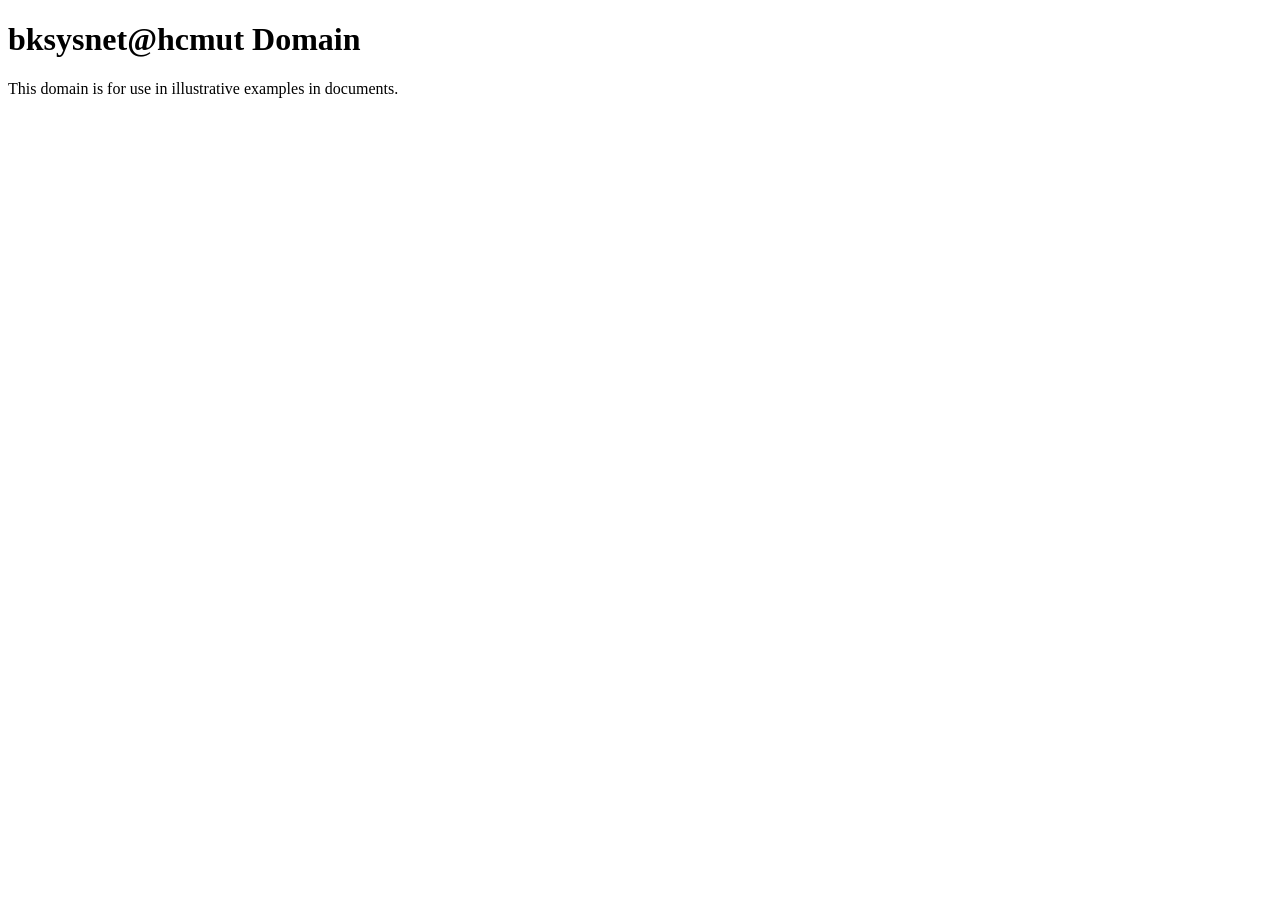
<file: BTL1-1/www/index.html>
<!doctype html>
<html>
<head>
    <title>bksysnet@hcmut welcome</title>

</head>

<body>
<div>
    <h1>bksysnet@hcmut  Domain</h1>
    <p>This domain is for use in illustrative examples in documents.
    </p>
  
</div>
</body>
</html>
</file>
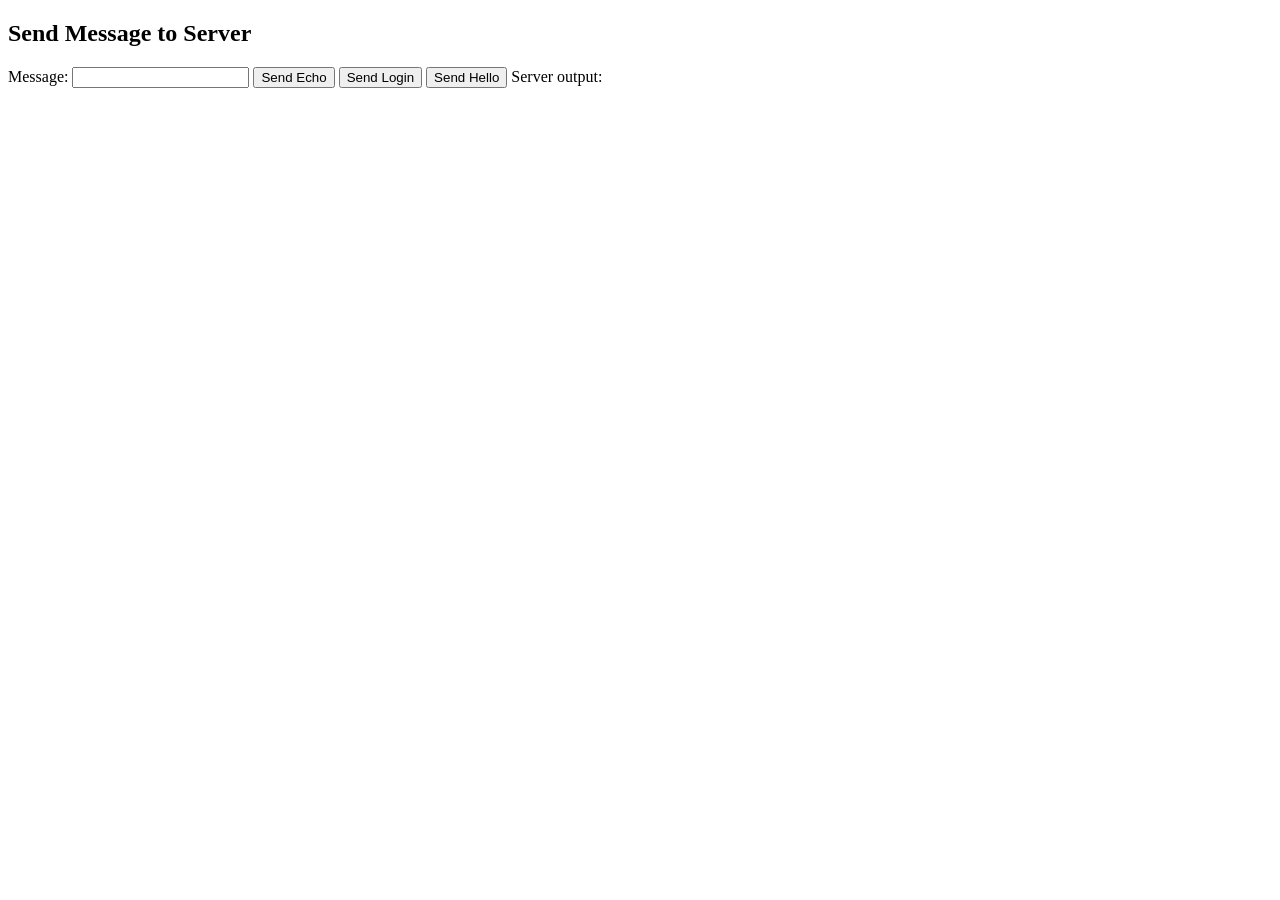
<file: BTL1-1/www/form.html>
<!DOCTYPE html>
<html lang="en">
<head>
  <meta charset="UTF-8">
  <title>Simple RESTful HTTP form</title>

  <script>
    async function sendEcho() {
      const message = document.getElementById("msg").value;

      // Example: POST request to /echo endpoint
      try {
        const response = await fetch("/echo", {
            method: "POST",
            headers: {
              "Content-Type": "application/json"
            },
            body: JSON.stringify({ text: message })
         });

        if (!response.ok) {
            throw new Error("HTTP error " + response.status);
        }

        const result = await response.text();
        document.getElementById("response").textContent = "Server replied: " + result;
      } catch (err) {
        document.getElementById("response").textContent = "Request failed: " + err.message;
      }
    }


    async function sendLogin() {
      const message = document.getElementById("msg").value;

      // Example: POST request to /login endpoint
      try {
        const response = await fetch("/login", {
            method: "POST",
            headers: {
              "Content-Type": "application/json"
            },
            body: JSON.stringify({ text: message })
         });

        if (!response.ok) {
            throw new Error("HTTP error " + response.status);
        }

        const result = await response.text();
        document.getElementById("response").textContent = "Server replied: " + result;
      } catch (err) {
        document.getElementById("response").textContent = "Request failed: " + err.message;
      }
    }

    async function sendHello() {
      const message = document.getElementById("msg").value;

      // Example: PUT request to /hello endpoint
      try {
        const response = await fetch("/hello", {
            method: "PUT",
            headers: {
              "Content-Type": "application/json"
            },
            body: JSON.stringify({ text: message })
         });

        if (!response.ok) {
            throw new Error("HTTP error " + response.status);
        }

        const result = await response.text();
        document.getElementById("response").textContent = "Server replied: " + result;
      } catch (err) {
        document.getElementById("response").textContent = "Request failed: " + err.message;
      }
    }
   </script>

</head>
<body>
  <h2>Send Message to Server</h2>

  <!-- Input field -->
  <label for="msg">Message:</label>
  <input type="text" id="msg">
  <button onclick="sendEcho()">Send Echo</button>
  <button onclick="sendLogin()">Send Login</button>
  <button onclick="sendHello()">Send Hello</button>

  <!-- Output area -->
  <label for="output">Server output:</label>
  <p id="response"></p>
</body>
</html>
</file>
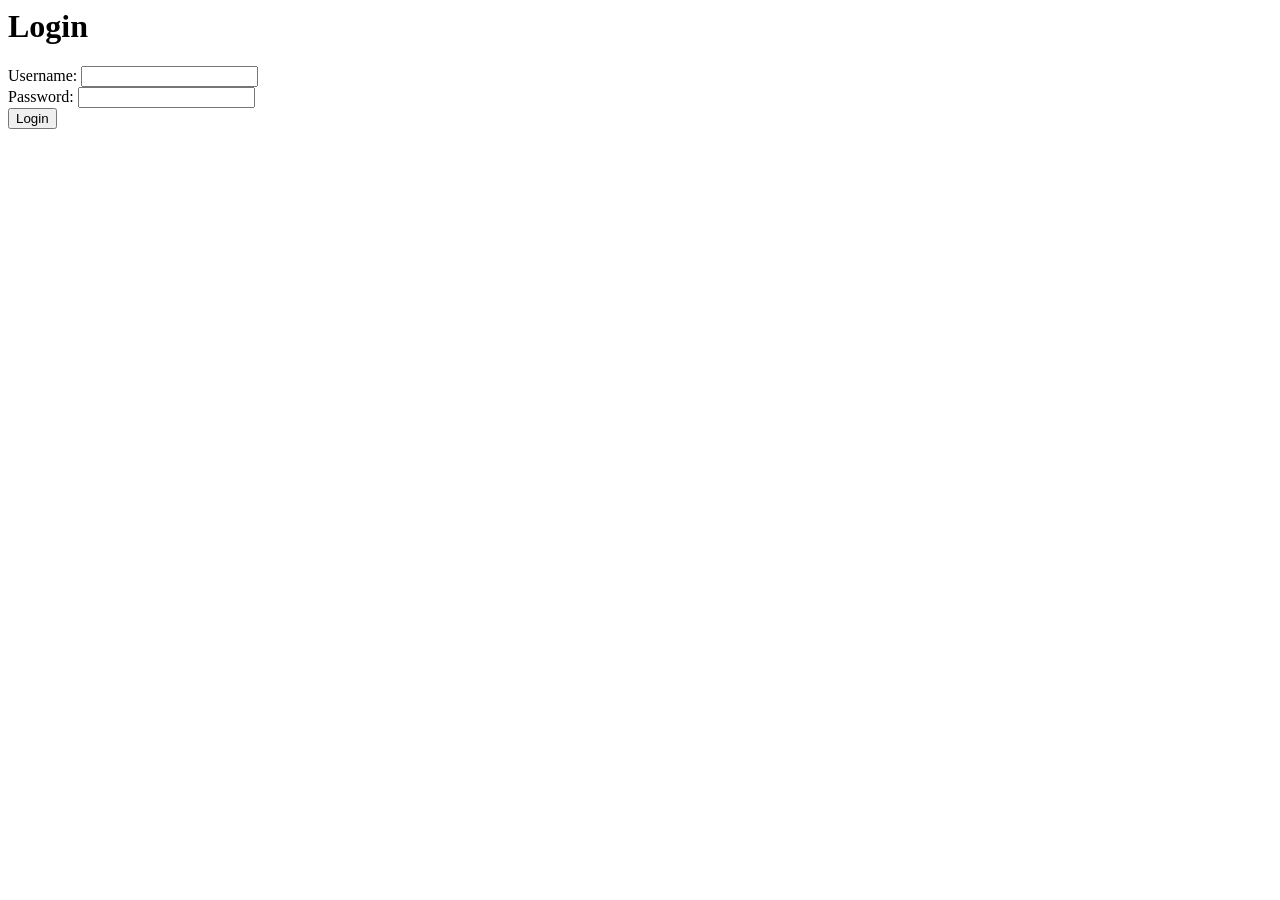
<file: BTL1-1/www/login.html>
<html><body>
<h1>Login</h1>
<form method="POST" action="/login">
  Username: <input name="username" type="text"><br>
  Password: <input name="password" type="password"><br>
  <input type="submit" value="Login">
</form>
</body></html>
</file>
